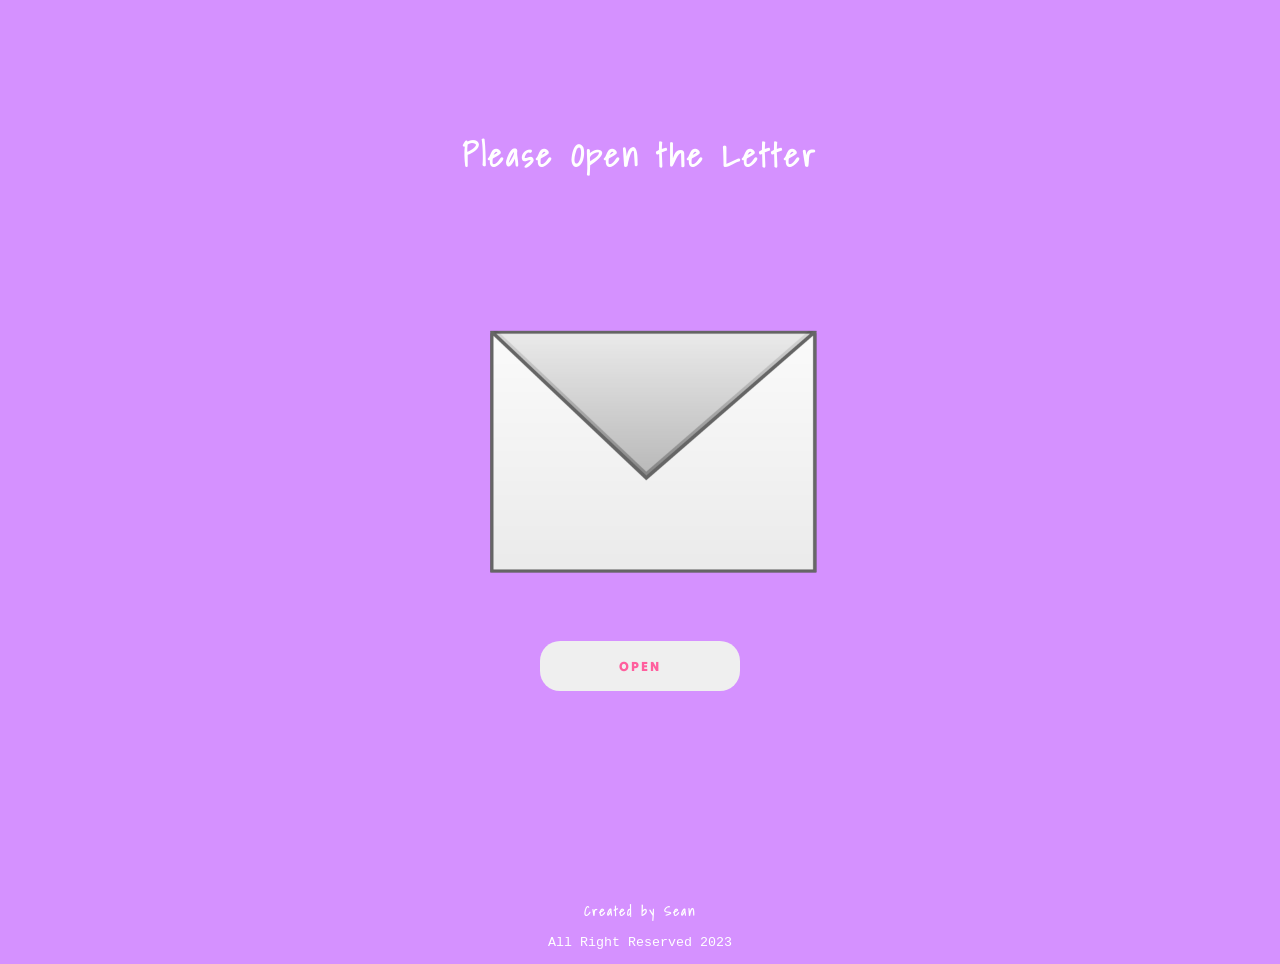
<file: index.html>
<!DOCTYPE html>
<html lang="en">
<head>
    <meta charset="UTF-8">
    <meta http-equiv="X-UA-Compatible" content="IE=edge">
    <meta name="viewport" content="width=device-width, initial-scale=1.0">
    <title>LETTER FOR MY BABY GLACE</title>
    <link rel="preconnect" href="https://fonts.googleapis.com">
<link rel="preconnect" href="https://fonts.gstatic.com" crossorigin>
<link href="https://fonts.googleapis.com/css2?family=Tilt+Warp&display=swap" rel="stylesheet">
    <style>
        @import url('https://fonts.googleapis.com/css2?family=Shadows+Into+Light&display=swap');
        html,body {
            padding: 0;
            margin: 0;
            background-color: rgb(213, 145, 255);
            font-family: 'Shadows Into Light', cursive;
        }

        .container {
            width: 100%;
            height: 100vh;
            display: flex;
            align-items: center;
            justify-content: center;
            flex-direction: column;
            color: white;
            letter-spacing: 3px;
        }

        img {
    animation: bounce 1s;
    width: 500px;
    height: 500px;
    margin: 0;
    padding: 0;
    padding-top: 50px;
    object-fit: cover; /* This property ensures the image covers the entire container without distortion */
}

        .container h1 {
            margin: 0;
            padding: 0;
            margin-bottom: -100px;
            animation: fade 0.5s;
        }
        button {
            margin: 10px;
            width: 200px;
            height: 50px;
            border: none;
            border-radius: 20px;
            color: #FF5F9E;
            letter-spacing: 2px;
            font-family: 'Tilt Warp', cursive;
        }
        button:hover {
            background-color: transparent;
            border: 3px solid white;
            color: white;
            
        }
        .footer {
            width: 100%;
            display: flex;
            flex-direction: column;
            align-items: center;
            justify-content: center;

        }
        .footer h1 {
            color: white;
            letter-spacing: 2px;
            font-size: 10pt;
            order: 1;
            margin: 0;
            padding: 0;
        }

        .footer p {
            color: white;
            font-size: 10pt;
            font-family: monospace;
            order: 2;
        }

        #Vmessage {
            font-family: 'Tilt Warp', cursive;
            visibility: hidden;
        }

        @keyframes fade {
            0% {
                opacity: 1;
            }
            50% {
                opacity: 0.1;
            }
            100% {
                opacity: 1;
            }
        }

        @keyframes bounce {
			0%, 20%, 50%, 80%, 100% {transform: translateY(0);} 
            40% {transform: translateY(-30px);} 
            60% {transform: translateY(-15px);}
		}




    </style>
</head>
<body>
    <div class="container">
        <h1>Please Open the Letter</h1>
        <img id="env" src="post-close.png" alt="">
        <button id="open" onclick='changeImage("post.png");'>OPEN</button>
        <button id="Vmessage" onclick='view()'>VIEW MESSAGE</button>
    </div>
    <div class="footer">
        <h1>Created by Sean</h1>
        <p>All Right Reserved 2023</p>
    </div>
    

    <script>
        function changeImage(a) {
            document.getElementById("env").src=a;
            document.getElementById("Vmessage").style.visibility="visible";
            document.getElementById("open").style.visibility="hidden";
            
            
        }

        function view(){
            window.location.href="letter.html";
           
        }

    </script>
    
</body>
</html>
</file>
